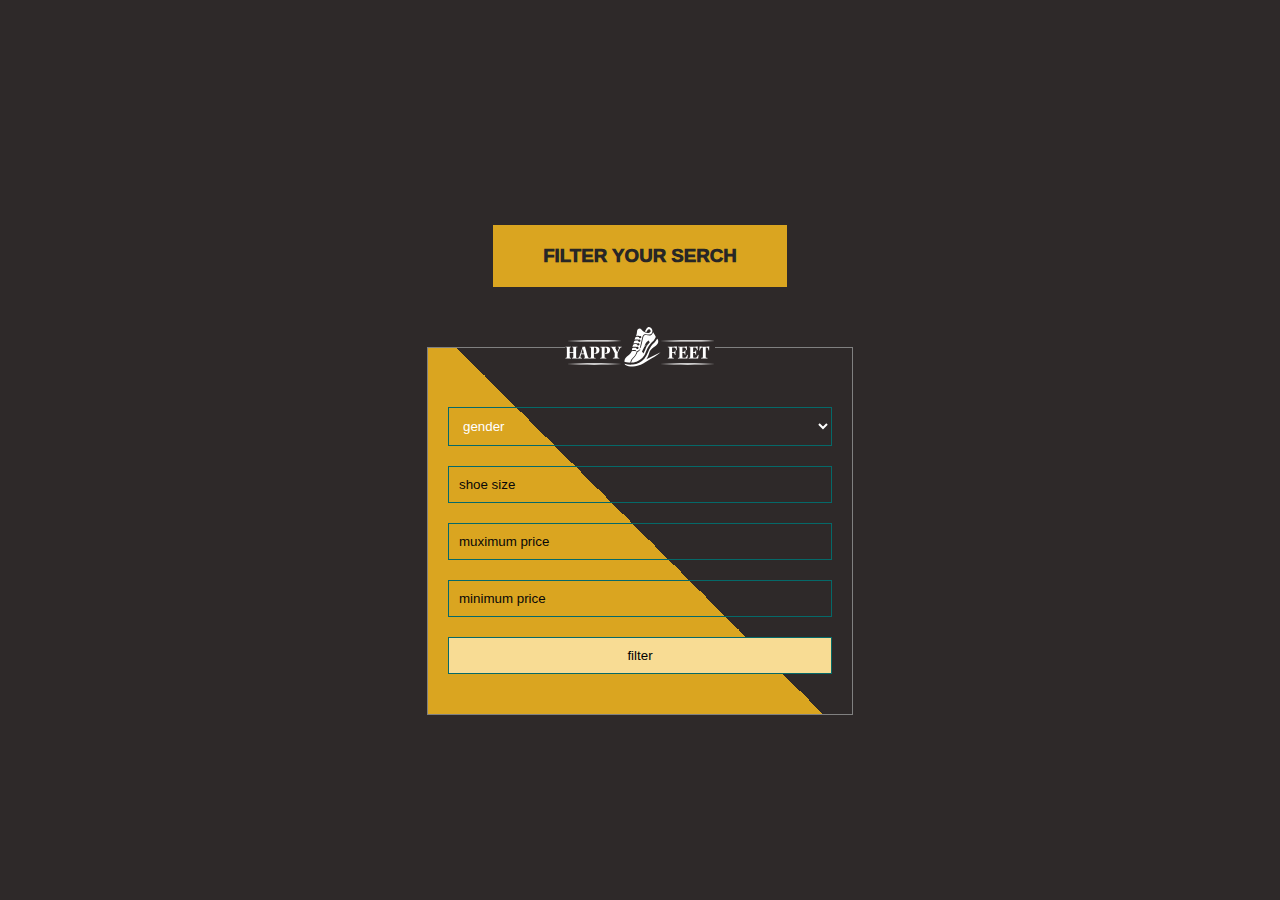
<file: files/filter.html>
<!DOCTYPE html>
<html lang="en">
<head>
    <meta charset="UTF-8">
    <meta name="viewport" content="width=device-width, initial-scale=1.0">
    <title>Document</title>
     <link rel="stylesheet" href="login.css">
</head>
<body>
    <h3> filter your serch </h3>
    <fieldset>
        <legend><img src="../imgs/Logo1.svg" alt=""></legend>
        <form action="">
            <select name="" id="">
                <option value="1">gender</option>
                <option value="1">male</option>
                <option value="1">female</option>
                <option value="1">unisex</option>
                <option value="1">kids below 10 yrs</option>
            </select>
            <input type="number" placeholder="shoe size">
            <input type="number" placeholder="muximum price">
            <input type="number" placeholder="minimum price">
           
            <input style="background-color: rgb(248, 220, 148); color: black; " type="submit" value="filter" class="ctn">
        </form>
       
    </fieldset>
   
</body>
</html>
</file>
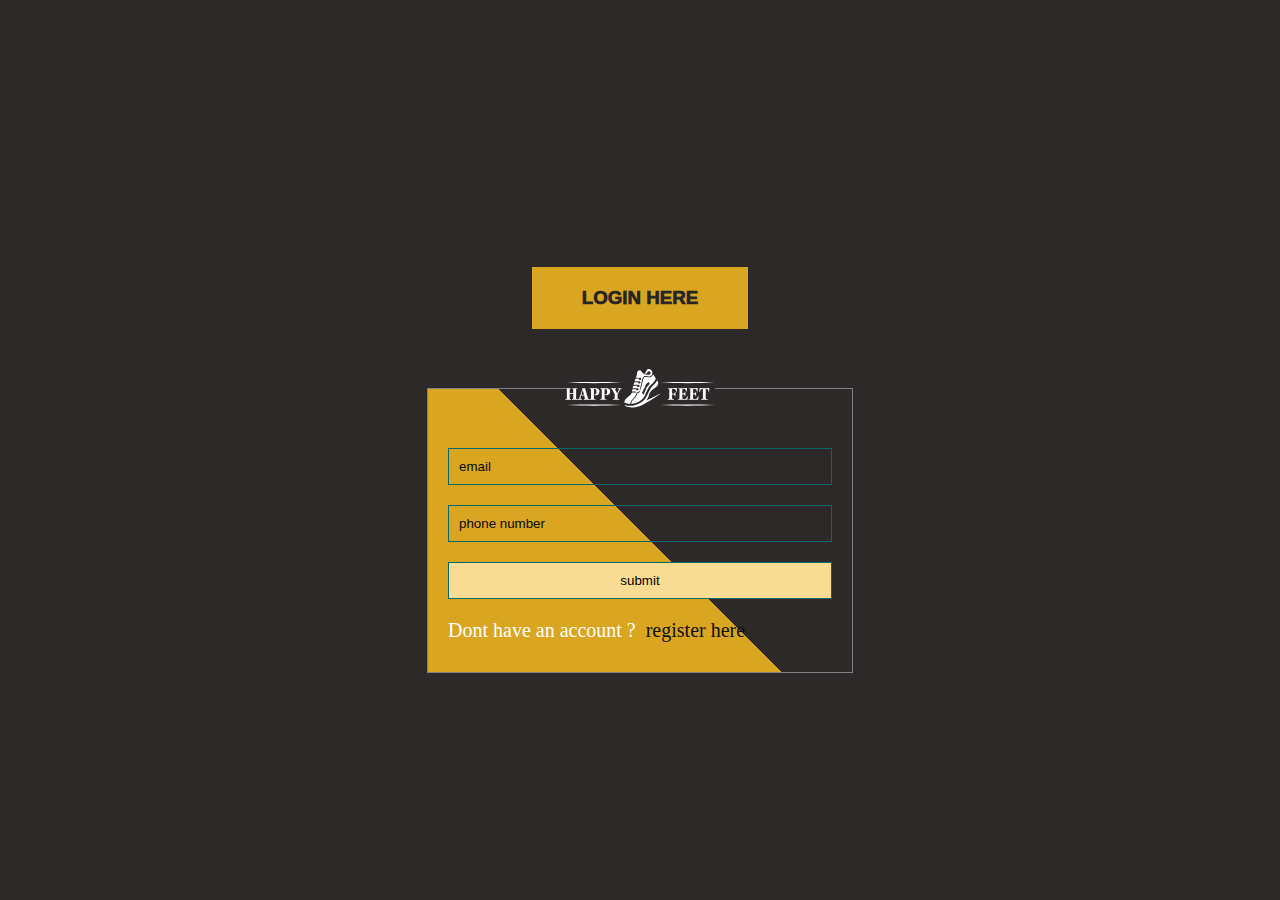
<file: files/login.html>
<!DOCTYPE html>
<html lang="en">
<head>
    <meta charset="UTF-8">
    <meta name="viewport" content="width=device-width, initial-scale=1.0">
    <title>Document</title>
     <link rel="stylesheet" href="login.css">
</head>
<body>
    <h3> login here</h3>
    <fieldset>
        <legend><img src="../imgs/Logo1.svg" alt=""></legend>
        <form action="">
            <input type="email" placeholder="email">
            <input type="number" placeholder="phone number">
            <input style="background-color: rgb(248, 220, 148); color: black; " type="submit" value="submit" class="ctn">
        </form>
        <p> Dont have an account ?<a href="register.html">register here</a></p>
    </fieldset>
</body>
</html>
</file>
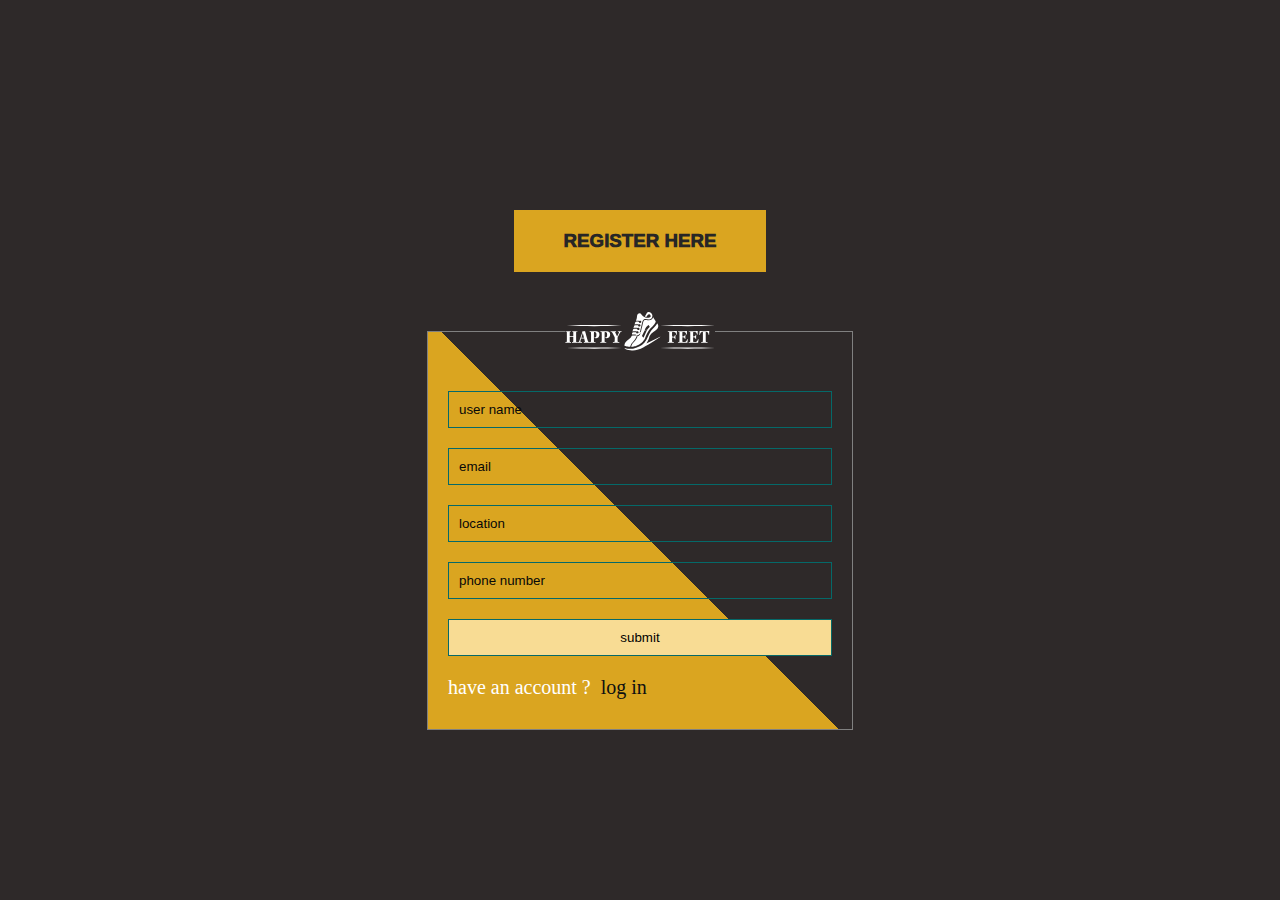
<file: files/register.html>
<!DOCTYPE html>
<html lang="en">
<head>
    <meta charset="UTF-8">
    <meta name="viewport" content="width=device-width, initial-scale=1.0">
    <title>Document</title>
     <link rel="stylesheet" href="login.css">
</head>
<body>
    <h3> register here</h3>
    <fieldset>
        <legend><img src="../imgs/Logo1.svg" alt=""></legend>
        <form action="">
            <input type="text" placeholder="user name">
            <input type="email" placeholder="email">
            <input type="text" placeholder="location">
            <input type="number" placeholder="phone number">
            <input style="background-color: rgb(248, 220, 148); color: black;" type="submit" value="submit" class="ctn">
        </form>
        <p> have an account ?<a href="login.html">log in</a></p>
    </fieldset>
   
</body>
</html>
</file>
<file: files/login.css>
*{
    margin: 0;
    padding: 0;
    box-sizing: border-box;
    text-decoration: none;

}
body{
    background-color: rgb(46, 41, 41);
    display: flex;
    justify-content: center;
    align-items: center;
    flex-direction: column;
    height: 100vh;

}
fieldset{
    border: 1px solid gray;
  padding: 20px;
  background:linear-gradient(45deg, goldenrod 50%,rgb(46, 41, 41) 50%)
}
form input{
    display: block;
    width: 30vw;
    margin: 20px 0px;
    padding: 10px ;
    background: none;
    border: 1px solid rgb(5, 105, 105);
    outline: none;
    color: white;
    
}
::placeholder {
    color: rgb(8, 8, 8);
}
fieldset p{
 color: white;
 margin: 10px 0px;
 font-size: 20px;
}
fieldset a{
    color: rgb(14, 16, 17);
    margin: 0px 10px;
}
body h3{
    text-transform: uppercase;
    color: rgb(39, 38, 38);
    margin: 40px 0;
    font-family: "Dosis", sans-serif;
  font-optical-sizing: auto;
  font-weight:1000;
  font-style: normal;
  padding: 20px 50px;
  background-color: goldenrod;
  
}
legend{
    text-align: center;
}
legend img{
    width: 150px;
    display: block;
    margin: 0 auto;
  
}
select{
    display: block;
    width: 30vw;
    margin: 20px 0px;
    padding: 10px ;
    background: none;
    border: 1px solid rgb(5, 105, 105);
    outline: none;
    color: white;
}
option{
    color: black;
}
@media screen and (max-width:800px){
    body h3{
        text-transform: uppercase;
        color: rgb(39, 38, 38);
        margin: 40px 0;
        font-family: "Dosis", sans-serif;
      font-optical-sizing: auto;
      font-weight:1000;
      font-style: normal;
      padding: 10px 40px;
      background-color: goldenrod;
      font-size: 10px;
      
    }
    form input{
        display: block;
        width: 80vw;
        margin: 20px 0px;
        padding: 10px ;
        background: none;
        border: 1px solid rgb(5, 105, 105);
        outline: none;
        color: white;
        
    }
    fieldset{
      border: 1px solid gray;
      padding: 10px;
      background:linear-gradient(45deg, goldenrod 50%,rgb(46, 41, 41) 50%)
    }
    legend{
        text-align: center;
    }
    legend img{
        width: 150px;
        display: block;
        margin: 0 auto;
       
    }
    select{
        display: block;
        width: 80vw;
        margin: 20px 0px;
        padding: 10px ;
        background: none;
        border: 1px solid rgb(5, 105, 105);
        outline: none;
        color: white;
    }
    option{
        color: black;
    }
}
</file>
